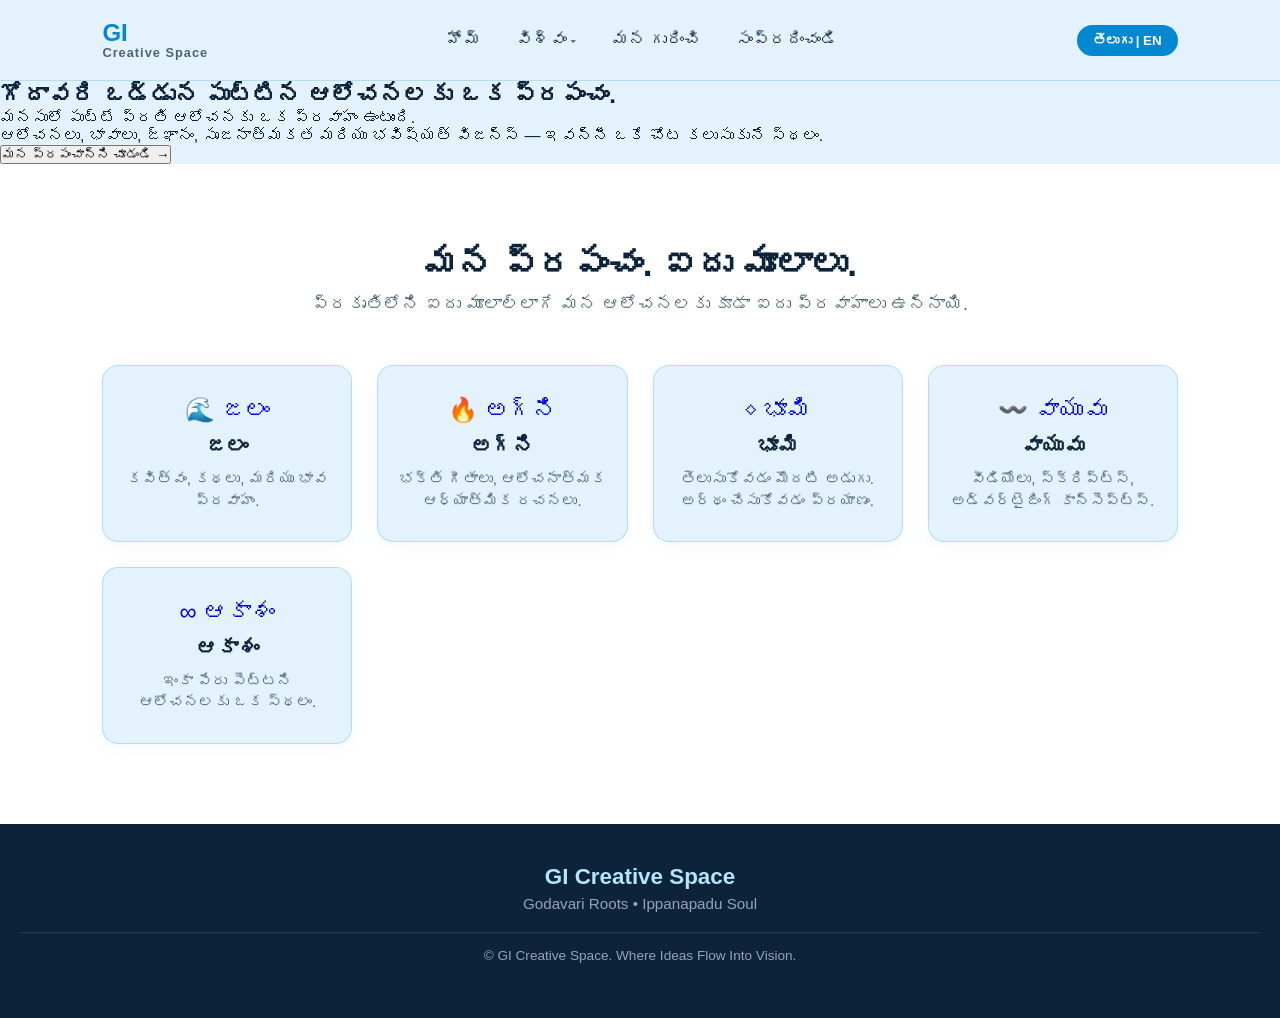
<file: index.html>
<!DOCTYPE html>
<html lang="te">
<head>
    <meta charset="UTF-8">
    <meta name="viewport" content="width=device-width, initial-scale=1.0">
    <title>GI Creative Space - Home</title>
    <link rel="stylesheet" href="assets/css/styles.css">
    <link rel="stylesheet" href="assets/css/home.css">
</head>
<body>
    <header>
        <div class="brand-logo">GI <span>Creative Space</span></div>
        <nav>
            <ul id="nav-menu">
                <!-- Dynamically Populated by App.js -->
            </ul>
        </nav>
        <button class="lang-switch" id="langToggleBtn">తెలుగు | EN</button>
    </header>

    <section class="hero-section">
        <div class="hero-content">
            <h1 id="hero-tagline">గోదావరి ఒడ్డున పుట్టిన ఆలోచనలకు ఒక ప్రపంచం.</h1>
            <p class="hero-sub" id="hero-subline">మనసులో పుట్టే ప్రతి ఆలోచనకు ఒక ప్రవాహం ఉంటుంది.</p>
            <p class="hero-desc" id="hero-desc">ఆలోచనలు, భావాలు, జ్ఞానం, సృజనాత్మకత మరియు భవిష్యత్ విజన్స్ — ఇవన్నీ ఒకే చోట కలుసుకునే స్థలం.</p>
            <button class="cta-btn" id="hero-cta">మన ప్రపంచాన్ని చూడండి →</button>
        </div>
    </section>

    <section class="worlds-section">
        <div class="section-title">
            <h2 id="worlds-heading">మన ప్రపంచం. ఐదు మూలాలు.</h2>
            <p id="worlds-sub">ప్రకృతిలోని ఐదు మూలాల్లాగే మన ఆలోచనలకు కూడా ఐదు ప్రవాహాలు ఉన్నాయి.</p>
        </div>
        <div class="worlds-grid" id="worldsGrid"></div>
    </section>

    <footer>
        <div class="footer-content">
            <h3>GI Creative Space</h3>
            <p>Godavari Roots • Ippanapadu Soul</p>
            <p class="copyright">© GI Creative Space. Where Ideas Flow Into Vision.</p>
        </div>
    </footer>

    <script src="assets/js/site-data.js"></script>
    <script>
        document.addEventListener("DOMContentLoaded", () => {
            let currentLang = "telugu";
            const langToggleBtn = document.getElementById("langToggleBtn");
            const navMenu = document.getElementById("nav-menu");
            const heroTagline = document.getElementById("hero-tagline");
            const heroSubline = document.getElementById("hero-subline");
            const heroDesc = document.getElementById("hero-desc");
            const heroCta = document.getElementById("hero-cta");
            const worldsGrid = document.getElementById("worldsGrid");

            function render() {
                const nav = siteData.nav;
                const viswamNames = nav.viswamDropdown[currentLang];
                const links = ["writings.html", "devotional.html", "education.html", "media.html", "space.html"];

                navMenu.innerHTML = `
                    <li><a href="index.html">${nav.menu[currentLang][0]}</a></li>
                    <li class="dropdown">
                        <a href="javascript:void(0);">${nav.menu[currentLang][1]}</a>
                        <div class="dropdown-box">
                            ${viswamNames.map((name, i) => `<a href="pages/${links[i]}">${name}</a>`).join("")}
                        </div>
                    </li>
                    <li><a href="#about">${nav.menu[currentLang][2]}</a></li>
                    <li><a href="#contact">${nav.menu[currentLang][3]}</a></li>
                `;

                heroTagline.textContent = siteData.hero.tagline[currentLang];
                heroSubline.textContent = siteData.hero.subLine[currentLang];
                heroDesc.textContent = siteData.hero.description[currentLang];
                heroCta.textContent = siteData.hero.ctaButton[currentLang];

                worldsGrid.innerHTML = siteData.worlds.map(w => `
                    <a href="${w.link}" class="world-card">
                        <span class="world-element">${currentLang === "telugu" ? w.elementTelugu : w.elementEnglish}</span>
                        <h3>${currentLang === "telugu" ? w.nameTelugu : w.nameEnglish}</h3>
                        <p>${currentLang === "telugu" ? w.descTelugu : w.descEnglish}</p>
                    </a>
                `).join("");

                langToggleBtn.textContent = currentLang === "telugu" ? "తెలుగు | EN" : "English | TE";
            }

            langToggleBtn.addEventListener("click", () => {
                currentLang = currentLang === "telugu" ? "english" : "telugu";
                render();
            });

            render();
        });
    </script>
</body>
</html>
</file>
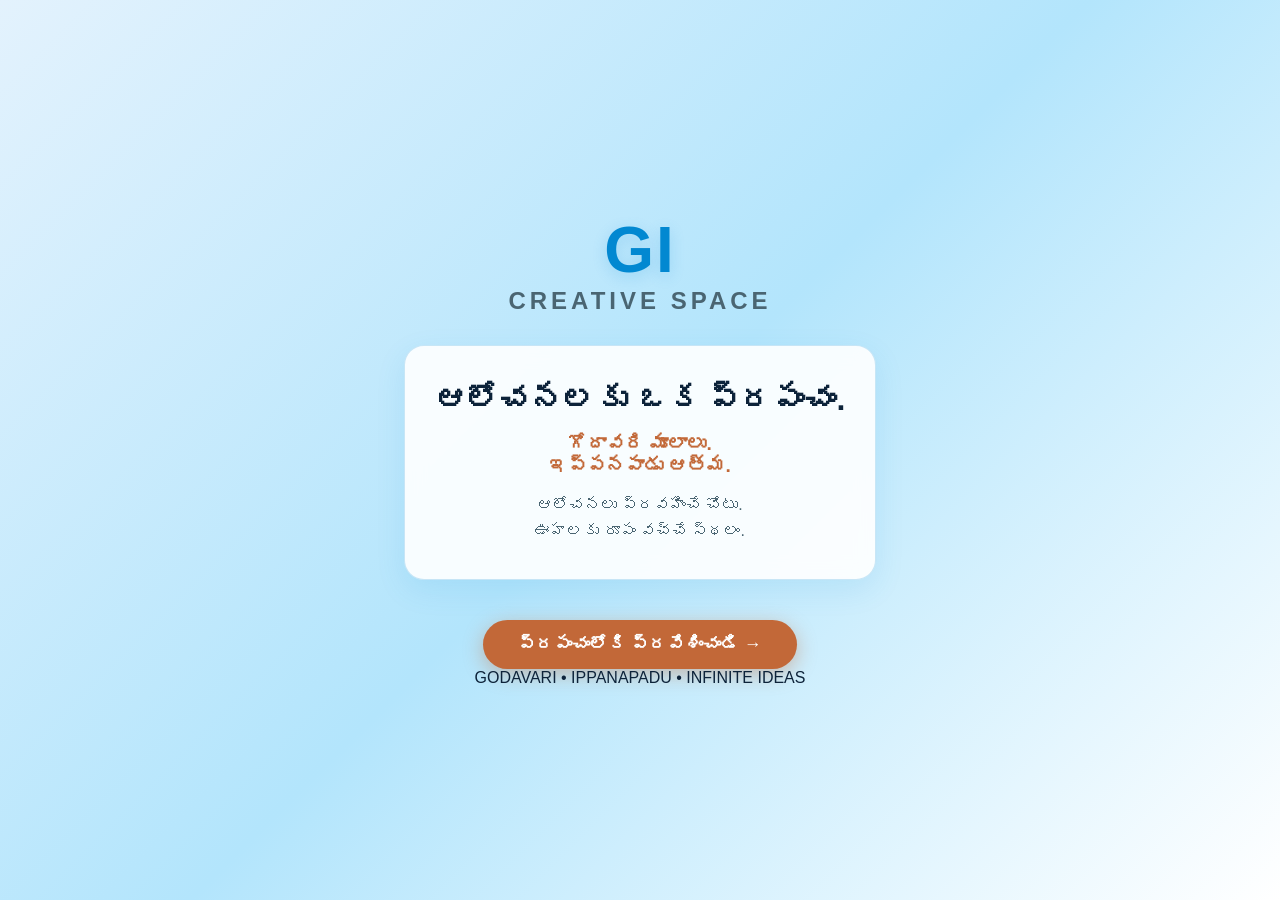
<file: entrance.html>
<!DOCTYPE html>
<html lang="te">
<head>
    <meta charset="UTF-8">
    <meta name="viewport" content="width=device-width, initial-scale=1.0">
    <title>GI Creative Space - ప్రవేశ ద్వారం</title>
    <link rel="stylesheet" href="assets/css/styles.css">
    <link rel="stylesheet" href="assets/css/entrance.css">
</head>
<body class="entrance-body">
    <div class="entrance-container">
        <div class="entrance-brand">
            <h1>GI</h1>
            <h2>Creative Space</h2>
        </div>
        <div class="entrance-content">
            <h3 class="main-thought">ఆలోచనలకు ఒక ప్రపంచం.</h3>
            <p class="sub-thought">గోదావరి మూలాలు.<br>ఇప్పనపాడు ఆత్మ.</p>
            <p class="description">ఆలోచనలు ప్రవహించే చోటు.<br>ఊహలకు రూపం వచ్చే స్థలం.</p>
        </div>
        <div class="entrance-action">
            <a href="index.html" class="enter-btn">ప్రపంచంలోకి ప్రవేశించండి →</a>
        </div>
        <div class="entrance-footer-identity">
            GODAVARI • IPPANAPADU • INFINITE IDEAS
        </div>
    </div>
</body>
</html>
</file>
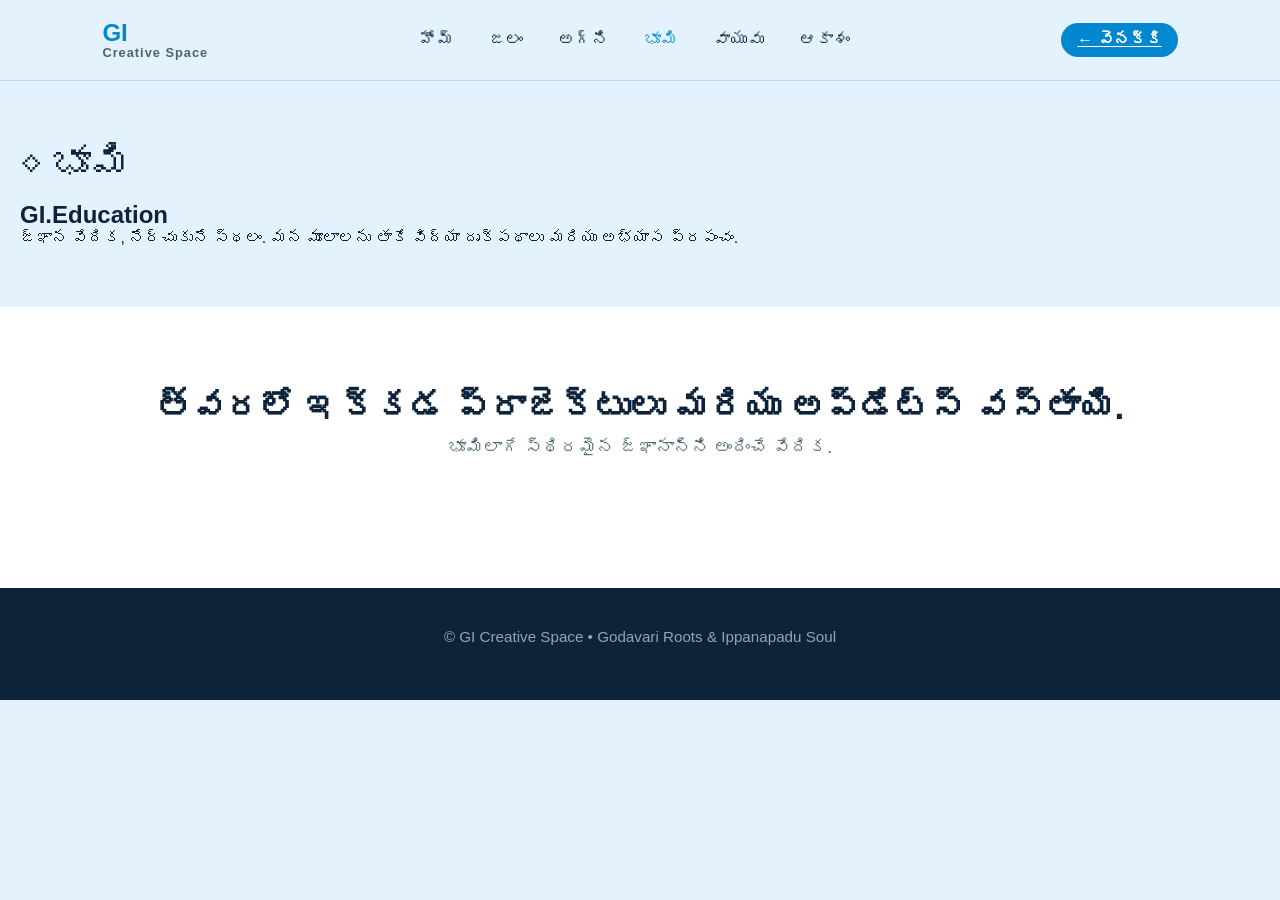
<file: gemini-code-1791981904384.html>
<!DOCTYPE html>
<html lang="te">
<head>
    <meta charset="UTF-8">
    <meta name="viewport" content="width=device-width, initial-scale=1.0">
    <title>GI.Education - భూమి | GI Creative Space</title>
    <link rel="stylesheet" href="../assets/css/styles.css">
    <link rel="stylesheet" href="../assets/css/home.css">
</head>
<body>
    <header>
        <div class="brand-logo">GI <span>Creative Space</span></div>
        <nav>
            <ul>
                <li><a href="../index.html">హోమ్</a></li>
                <li><a href="writings.html">జలం</a></li>
                <li><a href="devotional.html">అగ్ని</a></li>
                <li><a href="education.html" style="color: var(--river-blue);">భూమి</a></li>
                <li><a href="media.html">వాయువు</a></li>
                <li><a href="space.html">ఆకాశం</a></li>
            </ul>
        </nav>
        <a href="../index.html" class="lang-switch">← వెనక్కి</a>
    </header>

    <section class="hero-section" style="padding: 60px 20px;">
        <span style="font-size: 2.5rem;">◇ భూమి</span>
        <h1 style="margin-top: 15px;">GI.Education</h1>
        <p>జ్ఞాన వేదిక, నేర్చుకునే స్థలం. మన మూలాలను తాకే విద్యా దృక్పథాలు మరియు అభ్యాస ప్రపంచం.</p>
    </section>

    <section class="worlds-section" style="text-align: center;">
        <div class="section-title">
            <h2>త్వరలో ఇక్కడ ప్రాజెక్టులు మరియు అప్‌డేట్స్ వస్తాయి.</h2>
            <p>భూమిలాగే స్థిరమైన జ్ఞానాన్ని అందించే వేదిక.</p>
        </div>
    </section>

    <footer>
        <p>© GI Creative Space • Godavari Roots & Ippanapadu Soul</p>
    </footer>
</body>
</html>
</file>
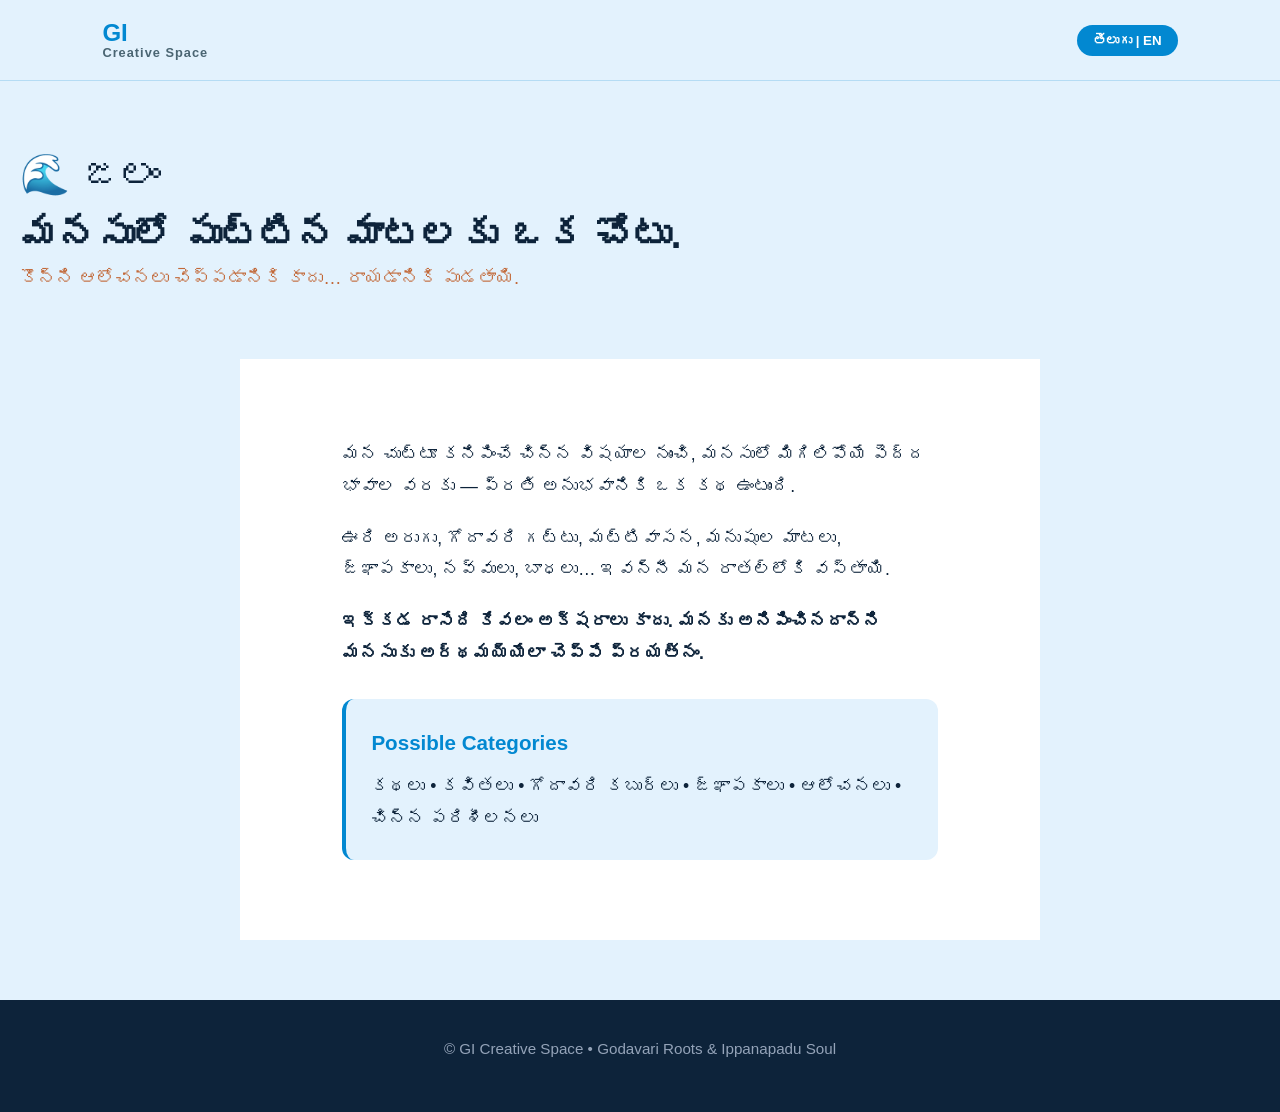
<file: gemini-code-1791982786344.html>
<!DOCTYPE html>
<html lang="te">
<head>
    <meta charset="UTF-8">
    <meta name="viewport" content="width=device-width, initial-scale=1.0">
    <title id="page-title">GI.Writings - జలం | GI Creative Space</title>
    <link rel="stylesheet" href="../assets/css/styles.css">
    <link rel="stylesheet" href="../assets/css/home.css">
</head>
<body>
    <header>
        <div class="brand-logo">GI <span>Creative Space</span></div>
        <nav>
            <ul id="nav-menu">
                <!-- Dynamic Menu -->
            </ul>
        </nav>
        <button class="lang-switch" id="langToggleBtn">తెలుగు | EN</button>
    </header>

    <section class="hero-section" style="padding: 70px 20px;">
        <span id="page-element" style="font-size: 2.5rem;">🌊 జలం</span>
        <h1 id="page-heading" style="margin-top: 15px; font-size: 2.4rem;">మనసులో పుట్టిన మాటలకు ఒక చోటు.</h1>
        <p id="page-sub" style="font-size: 1.15rem; margin-top: 10px; color: var(--bridge-stone);">కొన్ని ఆలోచనలు చెప్పడానికి కాదు… రాయడానికి పుడతాయి.</p>
    </section>

    <section class="worlds-section" style="max-width: 800px; margin: 0 auto; line-height: 1.8; font-size: 1.1rem; color: var(--text-dark);">
        <p id="page-p1" style="margin-bottom: 20px;">మన చుట్టూ కనిపించే చిన్న విషయాల నుంచి, మనసులో మిగిలిపోయే పెద్ద భావాల వరకు — ప్రతి అనుభవానికి ఒక కథ ఉంటుంది.</p>
        <p id="page-p2" style="margin-bottom: 20px;">ఊరి అరుగు, గోదావరి గట్టు, మట్టివాసన, మనుషుల మాటలు, జ్ఞాపకాలు, నవ్వులు, బాధలు… ఇవన్నీ మన రాతల్లోకి వస్తాయి.</p>
        <p id="page-p3" style="margin-bottom: 30px;"><strong>ఇక్కడ రాసేది కేవలం అక్షరాలు కాదు. మనకు అనిపించినదాన్ని మనసుకు అర్థమయ్యేలా చెప్పే ప్రయత్నం.</strong></p>
        
        <div style="background: var(--bg-sky); padding: 25px; border-radius: 12px; border-left: 4px solid var(--river-blue); margin-top: 30px;">
            <h3 id="box-title" style="margin-bottom: 10px; color: var(--river-blue);">Possible Categories</h3>
            <p id="box-text">కథలు • కవితలు • గోదావరి కబుర్లు • జ్ఞాపకాలు • ఆలోచనలు • చిన్న పరిశీలనలు</p>
        </div>
    </section>

    <footer style="margin-top: 60px;">
        <p>© GI Creative Space • Godavari Roots & Ippanapadu Soul</p>
    </footer>

    <!-- Scripts -->
    <script src="../assets/js/site-data.js"></script>
    <script>
        document.addEventListener("DOMContentLoaded", () => {
            let currentLang = "telugu";
            const langToggleBtn = document.getElementById("langToggleBtn");

            const pageTitle = document.getElementById("page-title");
            const navMenu = document.getElementById("nav-menu");
            const pageElement = document.getElementById("page-element");
            const pageHeading = document.getElementById("page-heading");
            const pageSub = document.getElementById("page-sub");
            const pageP1 = document.getElementById("page-p1");
            const pageP2 = document.getElementById("page-p2");
            const pageP3 = document.getElementById("page-p3");
            const boxTitle = document.getElementById("box-title");
            const boxText = document.getElementById("box-text");

            function updateContent() {
                const c = siteData.pagesContent.writings;
                const menuItems = siteData.nav.menu[currentLang];
                
                // Nav Menu (Home, Water, Fire, Earth, Air, Space mapping relative paths)
                const links = ["../index.html", "writings.html", "devotional.html", "education.html", "media.html", "space.html"];
                navMenu.innerHTML = menuItems.map((item, index) => `<li><a href="${links[index]}" ${index === 1 ? 'style="color: var(--river-blue); font-weight:600;"' : ''}>${item}</a></li>`).join("");

                pageTitle.textContent = c.title[currentLang] + " | GI Creative Space";
                pageElement.textContent = c.element[currentLang];
                pageHeading.textContent = c.heading[currentLang];
                pageSub.textContent = c.sub[currentLang];
                pageP1.textContent = c.p1[currentLang];
                pageP2.textContent = c.p2[currentLang];
                pageP3.innerHTML = `<strong>${currentLang === "telugu" ? "ఇక్కడ రాసేది కేవలం అక్షరాలు కాదు. మనకు అనిపించినదాన్ని మనసుకు అర్థమయ్యేలా చెప్పే ప్రయత్నం." : "What is written here is not just letters. It is an effort to convey what we feel in a way the heart understands."}</strong>`;
                boxTitle.textContent = c.boxTitle[currentLang];
                boxText.textContent = c.boxText[currentLang];

                langToggleBtn.textContent = currentLang === "telugu" ? "తెలుగు | EN" : "English | TE";
            }

            langToggleBtn.addEventListener("click", () => {
                currentLang = currentLang === "telugu" ? "english" : "telugu";
                updateContent();
            });

            updateContent();
        });
    </script>
</body>
</html>
</file>
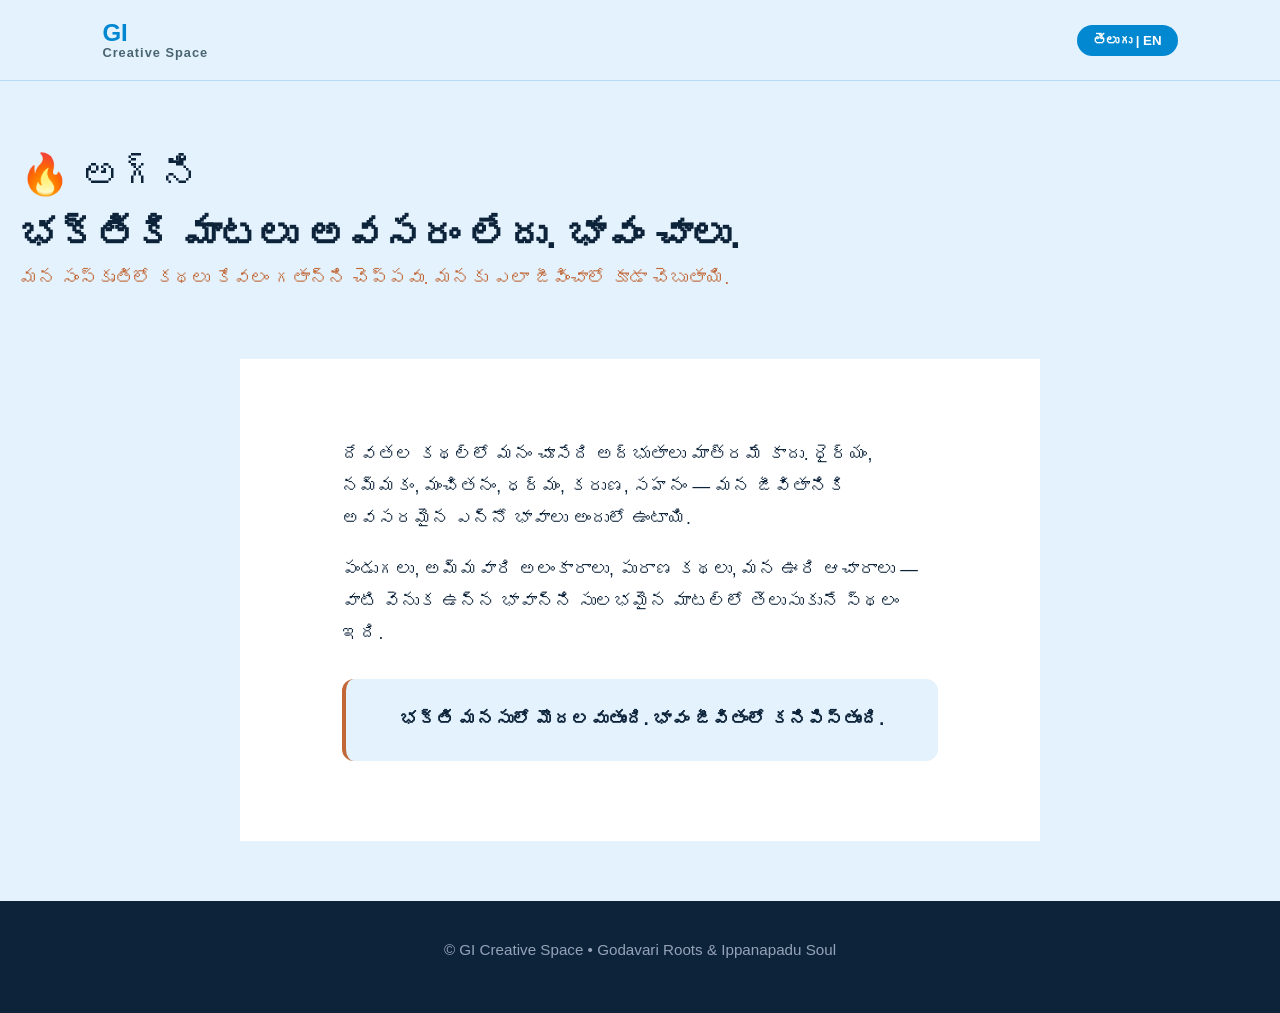
<file: gemini-code-1791982862832.html>
<!DOCTYPE html>
<html lang="te">
<head>
    <meta charset="UTF-8">
    <meta name="viewport" content="width=device-width, initial-scale=1.0">
    <title id="page-title">GI.Devotional - అగ్ని | GI Creative Space</title>
    <link rel="stylesheet" href="../assets/css/styles.css">
    <link rel="stylesheet" href="../assets/css/home.css">
</head>
<body>
    <header>
        <div class="brand-logo">GI <span>Creative Space</span></div>
        <nav>
            <ul id="nav-menu">
                <!-- Dynamic Menu -->
            </ul>
        </nav>
        <button class="lang-switch" id="langToggleBtn">తెలుగు | EN</button>
    </header>

    <section class="hero-section" style="padding: 70px 20px;">
        <span id="page-element" style="font-size: 2.5rem;">🔥 అగ్ని</span>
        <h1 id="page-heading" style="margin-top: 15px; font-size: 2.4rem;">భక్తికి మాటలు అవసరం లేదు. భావం చాలు.</h1>
        <p id="page-sub" style="font-size: 1.15rem; margin-top: 10px; color: var(--bridge-stone);">మన సంస్కృతిలో కథలు కేవలం గతాన్ని చెప్పవు. మనకు ఎలా జీవించాలో కూడా చెబుతాయి.</p>
    </section>

    <section class="worlds-section" style="max-width: 800px; margin: 0 auto; line-height: 1.8; font-size: 1.1rem; color: var(--text-dark);">
        <p id="page-p1" style="margin-bottom: 20px;">దేవతల కథల్లో మనం చూసేది అద్భుతాలు మాత్రమే కాదు. ధైర్యం, నమ్మకం, మంచితనం, ధర్మం, కరుణ, సహనం — మన జీవితానికి అవసరమైన ఎన్నో భావాలు అందులో ఉంటాయి.</p>
        <p id="page-p2" style="margin-bottom: 30px;">పండుగలు, అమ్మవారి అలంకారాలు, పురాణ కథలు, మన ఊరి ఆచారాలు — వాటి వెనుక ఉన్న భావాన్ని సులభమైన మాటల్లో తెలుసుకునే స్థలం ఇది.</p>
        
        <div style="background: var(--bg-sky); padding: 25px; border-radius: 12px; border-left: 4px solid var(--bridge-stone); text-align: center;">
            <p id="box-text" style="font-weight: 600; color: var(--text-dark);">భక్తి మనసులో మొదలవుతుంది. భావం జీవితంలో కనిపిస్తుంది.</p>
        </div>
    </section>

    <footer style="margin-top: 60px;">
        <p>© GI Creative Space • Godavari Roots & Ippanapadu Soul</p>
    </footer>

    <!-- Scripts -->
    <script src="../assets/js/site-data.js"></script>
    <script>
        document.addEventListener("DOMContentLoaded", () => {
            let currentLang = "telugu";
            const langToggleBtn = document.getElementById("langToggleBtn");

            const pageTitle = document.getElementById("page-title");
            const navMenu = document.getElementById("nav-menu");
            const pageElement = document.getElementById("page-element");
            const pageHeading = document.getElementById("page-heading");
            const pageSub = document.getElementById("page-sub");
            const pageP1 = document.getElementById("page-p1");
            const pageP2 = document.getElementById("page-p2");
            const boxText = document.getElementById("box-text");

            function updateContent() {
                const c = siteData.pagesContent.devotional;
                const menuItems = siteData.nav.menu[currentLang];
                
                const links = ["../index.html", "writings.html", "devotional.html", "education.html", "media.html", "space.html"];
                navMenu.innerHTML = menuItems.map((item, index) => `<li><a href="${links[index]}" ${index === 2 ? 'style="color: var(--river-blue); font-weight:600;"' : ''}>${item}</a></li>`).join("");

                pageTitle.textContent = c.title[currentLang] + " | GI Creative Space";
                pageElement.textContent = c.element[currentLang];
                pageHeading.textContent = c.heading[currentLang];
                pageSub.textContent = c.sub[currentLang];
                pageP1.textContent = c.p1[currentLang];
                pageP2.textContent = c.p2[currentLang];
                boxText.textContent = c.boxText[currentLang];

                langToggleBtn.textContent = currentLang === "telugu" ? "తెలుగు | EN" : "English | TE";
            }

            langToggleBtn.addEventListener("click", () => {
                currentLang = currentLang === "telugu" ? "english" : "telugu";
                updateContent();
            });

            updateContent();
        });
    </script>
</body>
</html>
</file>
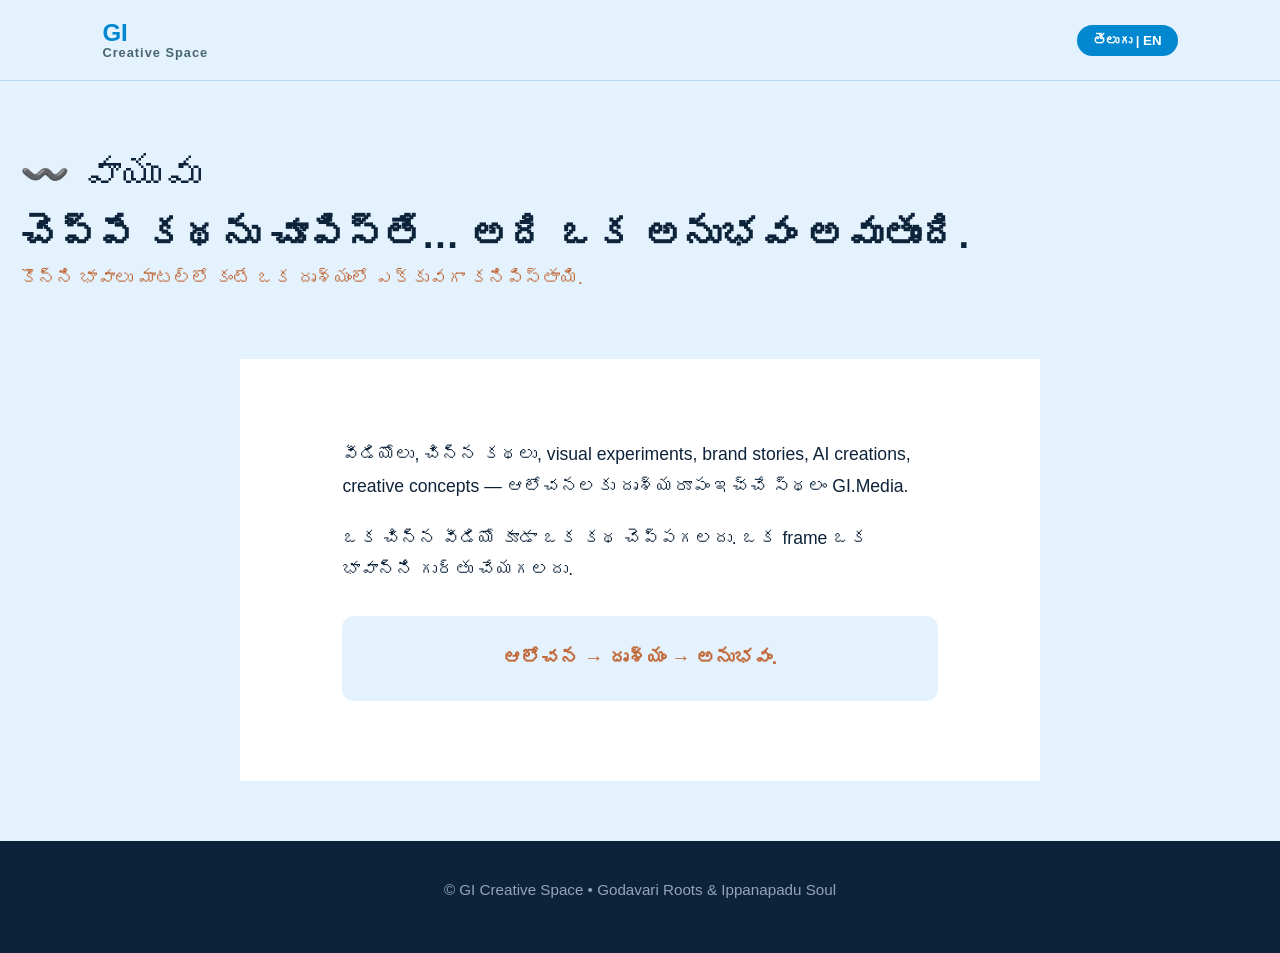
<file: gemini-code-1791983047560.html>
<!DOCTYPE html>
<html lang="te">
<head>
    <meta charset="UTF-8">
    <meta name="viewport" content="width=device-width, initial-scale=1.0">
    <title id="page-title">GI.Media - వాయువు | GI Creative Space</title>
    <link rel="stylesheet" href="../assets/css/styles.css">
    <link rel="stylesheet" href="../assets/css/home.css">
</head>
<body>
    <header>
        <div class="brand-logo">GI <span>Creative Space</span></div>
        <nav>
            <ul id="nav-menu">
                <!-- Dynamic Menu -->
            </ul>
        </nav>
        <button class="lang-switch" id="langToggleBtn">తెలుగు | EN</button>
    </header>

    <section class="hero-section" style="padding: 70px 20px;">
        <span id="page-element" style="font-size: 2.5rem;">〰️ వాయువు</span>
        <h1 id="page-heading" style="margin-top: 15px; font-size: 2.4rem;">చెప్పే కథను చూపిస్తే… అది ఒక అనుభవం అవుతుంది.</h1>
        <p id="page-sub" style="font-size: 1.15rem; margin-top: 10px; color: var(--bridge-stone);">కొన్ని భావాలు మాటల్లో కంటే ఒక దృశ్యంలో ఎక్కువగా కనిపిస్తాయి.</p>
    </section>

    <section class="worlds-section" style="max-width: 800px; margin: 0 auto; line-height: 1.8; font-size: 1.1rem; color: var(--text-dark);">
        <p id="page-p1" style="margin-bottom: 20px;">వీడియోలు, చిన్న కథలు, visual experiments, brand stories, AI creations, creative concepts — ఆలోచనలకు దృశ్యరూపం ఇచ్చే స్థలం GI.Media.</p>
        <p id="page-p2" style="margin-bottom: 30px;">ఒక చిన్న వీడియో కూడా ఒక కథ చెప్పగలదు. ఒక frame ఒక భావాన్ని గుర్తు చేయగలదు.</p>
        
        <div style="background: var(--bg-sky); padding: 25px; border-radius: 12px; text-align: center; font-size: 1.2rem; font-weight: bold; color: var(--bridge-stone);">
            <p id="box-text">ఆలోచన → దృశ్యం → అనుభవం.</p>
        </div>
    </section>

    <footer style="margin-top: 60px;">
        <p>© GI Creative Space • Godavari Roots & Ippanapadu Soul</p>
    </footer>

    <!-- Scripts -->
    <script src="../assets/js/site-data.js"></script>
    <script>
        document.addEventListener("DOMContentLoaded", () => {
            let currentLang = "telugu";
            const langToggleBtn = document.getElementById("langToggleBtn");

            const pageTitle = document.getElementById("page-title");
            const navMenu = document.getElementById("nav-menu");
            const pageElement = document.getElementById("page-element");
            const pageHeading = document.getElementById("page-heading");
            const pageSub = document.getElementById("page-sub");
            const pageP1 = document.getElementById("page-p1");
            const pageP2 = document.getElementById("page-p2");
            const boxText = document.getElementById("box-text");

            function updateContent() {
                const c = siteData.pagesContent.media;
                const menuItems = siteData.nav.menu[currentLang];
                
                const links = ["../index.html", "writings.html", "devotional.html", "education.html", "media.html", "space.html"];
                navMenu.innerHTML = menuItems.map((item, index) => `<li><a href="${links[index]}" ${index === 4 ? 'style="color: var(--river-blue); font-weight:600;"' : ''}>${item}</a></li>`).join("");

                pageTitle.textContent = c.title[currentLang] + " | GI Creative Space";
                pageElement.textContent = c.element[currentLang];
                pageHeading.textContent = c.heading[currentLang];
                pageSub.textContent = c.sub[currentLang];
                pageP1.textContent = c.p1[currentLang];
                pageP2.textContent = c.p2[currentLang];
                boxText.textContent = c.boxText[currentLang];

                langToggleBtn.textContent = currentLang === "telugu" ? "తెలుగు | EN" : "English | TE";
            }

            langToggleBtn.addEventListener("click", () => {
                currentLang = currentLang === "telugu" ? "english" : "telugu";
                updateContent();
            });

            updateContent();
        });
    </script>
</body>
</html>
</file>
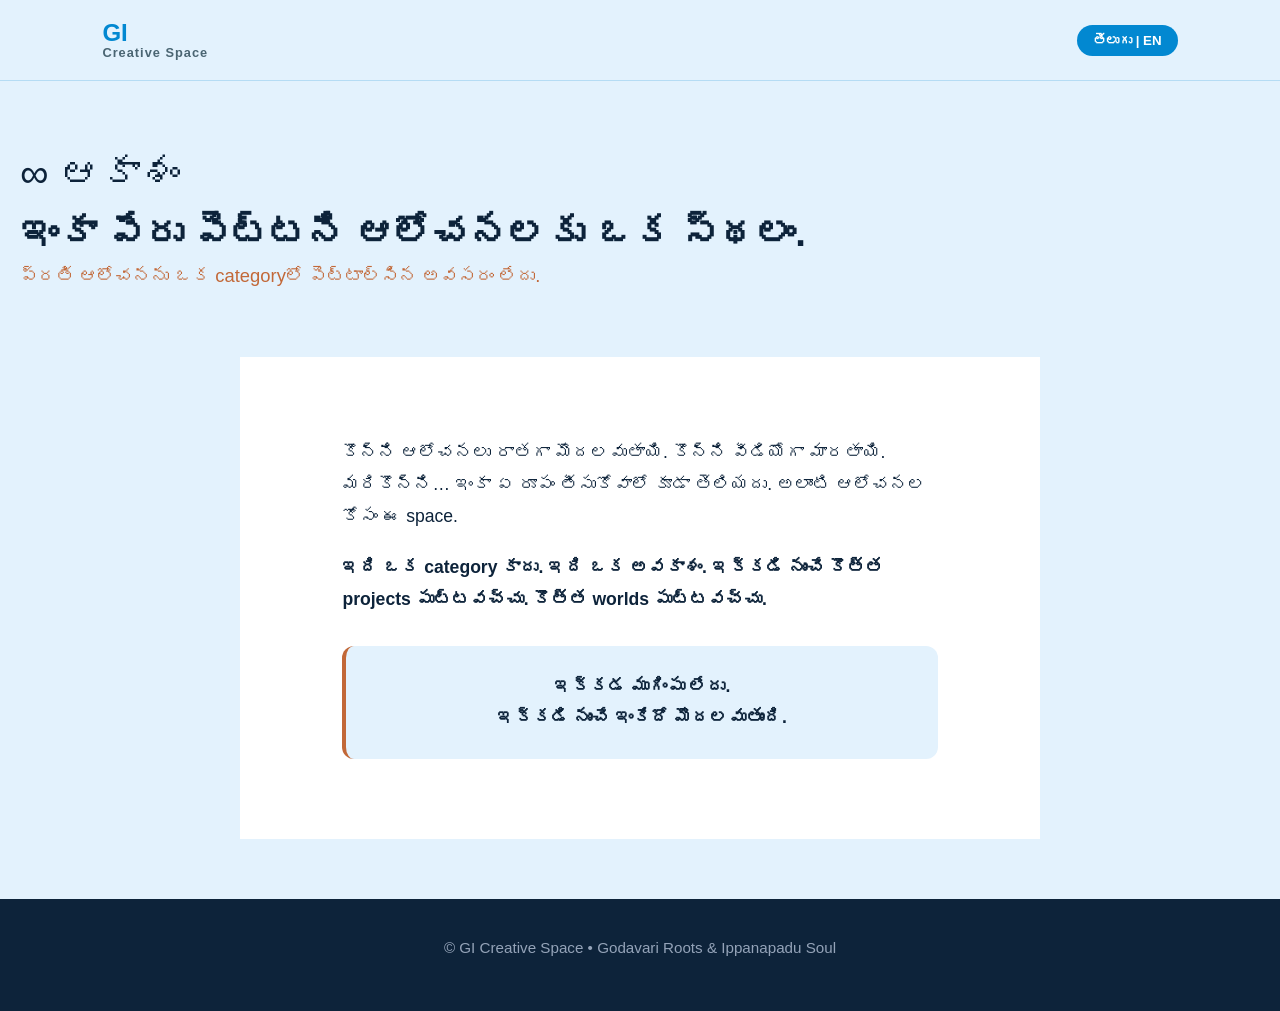
<file: gemini-code-1791983143010.html>
<!DOCTYPE html>
<html lang="te">
<head>
    <meta charset="UTF-8">
    <meta name="viewport" content="width=device-width, initial-scale=1.0">
    <title id="page-title">GI.Space - ఆకాశం | GI Creative Space</title>
    <link rel="stylesheet" href="../assets/css/styles.css">
    <link rel="stylesheet" href="../assets/css/home.css">
</head>
<body>
    <header>
        <div class="brand-logo">GI <span>Creative Space</span></div>
        <nav>
            <ul id="nav-menu">
                <!-- Dynamic Menu -->
            </ul>
        </nav>
        <button class="lang-switch" id="langToggleBtn">తెలుగు | EN</button>
    </header>

    <section class="hero-section" style="padding: 70px 20px;">
        <span id="page-element" style="font-size: 2.5rem;">∞ ఆకాశం</span>
        <h1 id="page-heading" style="margin-top: 15px; font-size: 2.4rem;">ఇంకా పేరు పెట్టని ఆలోచనలకు ఒక స్థలం.</h1>
        <p id="page-sub" style="font-size: 1.15rem; margin-top: 10px; color: var(--bridge-stone);">ప్రతి ఆలోచనను ఒక categoryలో పెట్టాల్సిన అవసరం లేదు.</p>
    </section>

    <section class="worlds-section" style="max-width: 800px; margin: 0 auto; line-height: 1.8; font-size: 1.1rem; color: var(--text-dark);">
        <p id="page-p1" style="margin-bottom: 20px;">కొన్ని ఆలోచనలు రాతగా మొదలవుతాయి. కొన్ని వీడియోగా మారతాయి. మరికొన్ని… ఇంకా ఏ రూపం తీసుకోవాలో కూడా తెలియదు. అలాంటి ఆలోచనల కోసం ఈ space.</p>
        <p id="page-p2" style="margin-bottom: 30px;"><strong>ఇది ఒక category కాదు. ఇది ఒక అవకాశం. ఇక్కడి నుంచే కొత్త projects పుట్టవచ్చు. కొత్త worlds పుట్టవచ్చు.</strong></p>
        
        <div style="background: var(--bg-sky); padding: 25px; border-radius: 12px; text-align: center; border-left: 4px solid var(--bridge-stone);">
            <p id="box-text" style="font-weight: 600; color: var(--text-dark); white-space: pre-line;">ఇక్కడ ముగింపు లేదు.
ఇక్కడి నుంచే ఇంకేదో మొదలవుతుంది.</p>
        </div>
    </section>

    <footer style="margin-top: 60px;">
        <p>© GI Creative Space • Godavari Roots & Ippanapadu Soul</p>
    </footer>

    <!-- Scripts -->
    <script src="../assets/js/site-data.js"></script>
    <script>
        document.addEventListener("DOMContentLoaded", () => {
            let currentLang = "telugu";
            const langToggleBtn = document.getElementById("langToggleBtn");

            const pageTitle = document.getElementById("page-title");
            const navMenu = document.getElementById("nav-menu");
            const pageElement = document.getElementById("page-element");
            const pageHeading = document.getElementById("page-heading");
            const pageSub = document.getElementById("page-sub");
            const pageP1 = document.getElementById("page-p1");
            const pageP2 = document.getElementById("page-p2");
            const boxText = document.getElementById("box-text");

            function updateContent() {
                const c = siteData.pagesContent.space;
                const menuItems = siteData.nav.menu[currentLang];
                
                const links = ["../index.html", "writings.html", "devotional.html", "education.html", "media.html", "space.html"];
                navMenu.innerHTML = menuItems.map((item, index) => `<li><a href="${links[index]}" ${index === 5 ? 'style="color: var(--river-blue); font-weight:600;"' : ''}>${item}</a></li>`).join("");

                pageTitle.textContent = c.title[currentLang] + " | GI Creative Space";
                pageElement.textContent = c.element[currentLang];
                pageHeading.textContent = c.heading[currentLang];
                pageSub.textContent = c.sub[currentLang];
                pageP1.textContent = c.p1[currentLang];
                pageP2.innerHTML = `<strong>${currentLang === "telugu" ? "ఇది ఒక category కాదు. ఇది ఒక అవకాశం. ఇక్కడి నుంచే కొత్త projects పుట్టవచ్చు. కొత్త worlds పుట్టవచ్చు." : "This is not a category. This is an opportunity. From here new projects may be born. New worlds may emerge."}</strong>`;
                boxText.textContent = c.boxText[currentLang];

                langToggleBtn.textContent = currentLang === "telugu" ? "తెలుగు | EN" : "English | TE";
            }

            langToggleBtn.addEventListener("click", () => {
                currentLang = currentLang === "telugu" ? "english" : "telugu";
                updateContent();
            });

            updateContent();
        });
    </script>
</body>
</html>
</file>
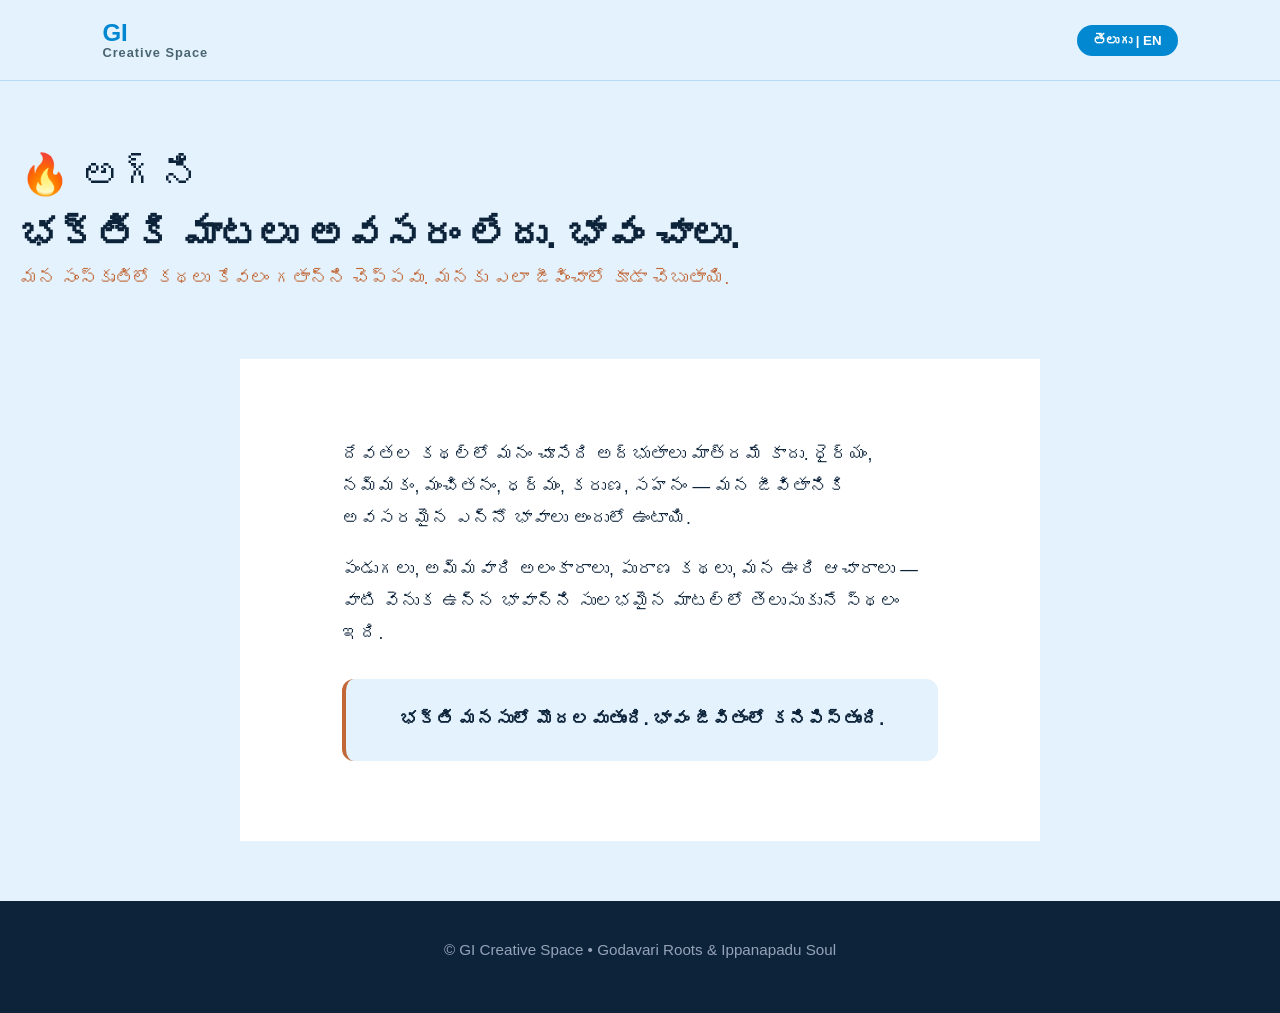
<file: pages/devotional.html>
<!DOCTYPE html>
<html lang="te">
<head>
    <meta charset="UTF-8">
    <meta name="viewport" content="width=device-width, initial-scale=1.0">
    <title id="page-title">GI.Devotional - అగ్ని | GI Creative Space</title>
    <link rel="stylesheet" href="../assets/css/styles.css">
    <link rel="stylesheet" href="../assets/css/home.css">
</head>
<body>
    <header>
        <div class="brand-logo">GI <span>Creative Space</span></div>
        <nav>
            <ul id="nav-menu">
                <!-- Dynamic Menu -->
            </ul>
        </nav>
        <button class="lang-switch" id="langToggleBtn">తెలుగు | EN</button>
    </header>

    <section class="hero-section" style="padding: 70px 20px;">
        <span id="page-element" style="font-size: 2.5rem;">🔥 అగ్ని</span>
        <h1 id="page-heading" style="margin-top: 15px; font-size: 2.4rem;">భక్తికి మాటలు అవసరం లేదు. భావం చాలు.</h1>
        <p id="page-sub" style="font-size: 1.15rem; margin-top: 10px; color: var(--bridge-stone);">మన సంస్కృతిలో కథలు కేవలం గతాన్ని చెప్పవు. మనకు ఎలా జీవించాలో కూడా చెబుతాయి.</p>
    </section>

    <section class="worlds-section" style="max-width: 800px; margin: 0 auto; line-height: 1.8; font-size: 1.1rem; color: var(--text-dark);">
        <p id="page-p1" style="margin-bottom: 20px;">దేవతల కథల్లో మనం చూసేది అద్భుతాలు మాత్రమే కాదు. ధైర్యం, నమ్మకం, మంచితనం, ధర్మం, కరుణ, సహనం — మన జీవితానికి అవసరమైన ఎన్నో భావాలు అందులో ఉంటాయి.</p>
        <p id="page-p2" style="margin-bottom: 30px;">పండుగలు, అమ్మవారి అలంకారాలు, పురాణ కథలు, మన ఊరి ఆచారాలు — వాటి వెనుక ఉన్న భావాన్ని సులభమైన మాటల్లో తెలుసుకునే స్థలం ఇది.</p>
        
        <div style="background: var(--bg-sky); padding: 25px; border-radius: 12px; border-left: 4px solid var(--bridge-stone); text-align: center;">
            <p id="box-text" style="font-weight: 600; color: var(--text-dark);">భక్తి మనసులో మొదలవుతుంది. భావం జీవితంలో కనిపిస్తుంది.</p>
        </div>
    </section>

    <footer style="margin-top: 60px;">
        <p>© GI Creative Space • Godavari Roots & Ippanapadu Soul</p>
    </footer>

    <!-- Scripts -->
    <script src="../assets/js/site-data.js"></script>
    <script>
        document.addEventListener("DOMContentLoaded", () => {
            let currentLang = "telugu";
            const langToggleBtn = document.getElementById("langToggleBtn");

            const pageTitle = document.getElementById("page-title");
            const navMenu = document.getElementById("nav-menu");
            const pageElement = document.getElementById("page-element");
            const pageHeading = document.getElementById("page-heading");
            const pageSub = document.getElementById("page-sub");
            const pageP1 = document.getElementById("page-p1");
            const pageP2 = document.getElementById("page-p2");
            const boxText = document.getElementById("box-text");

            function updateContent() {
                const c = siteData.pagesContent.devotional;
                const menuItems = siteData.nav.menu[currentLang];
                
                const links = ["../index.html", "writings.html", "devotional.html", "education.html", "media.html", "space.html"];
                navMenu.innerHTML = menuItems.map((item, index) => `<li><a href="${links[index]}" ${index === 2 ? 'style="color: var(--river-blue); font-weight:600;"' : ''}>${item}</a></li>`).join("");

                pageTitle.textContent = c.title[currentLang] + " | GI Creative Space";
                pageElement.textContent = c.element[currentLang];
                pageHeading.textContent = c.heading[currentLang];
                pageSub.textContent = c.sub[currentLang];
                pageP1.textContent = c.p1[currentLang];
                pageP2.textContent = c.p2[currentLang];
                boxText.textContent = c.boxText[currentLang];

                langToggleBtn.textContent = currentLang === "telugu" ? "తెలుగు | EN" : "English | TE";
            }

            langToggleBtn.addEventListener("click", () => {
                currentLang = currentLang === "telugu" ? "english" : "telugu";
                updateContent();
            });

            updateContent();
        });
    </script>
</body>
</html>
</file>
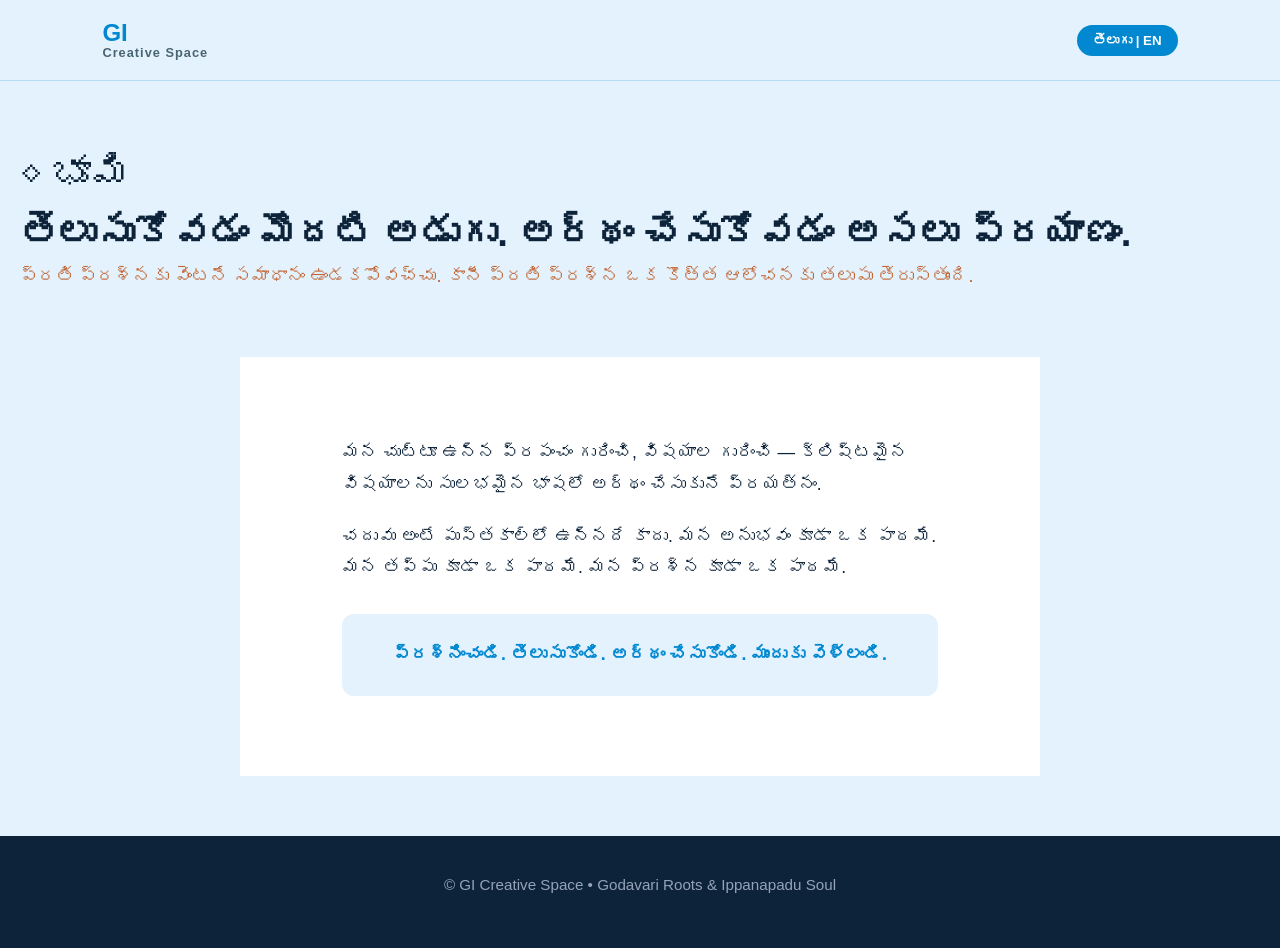
<file: pages/education.html>
<!DOCTYPE html>
<html lang="te">
<head>
    <meta charset="UTF-8">
    <meta name="viewport" content="width=device-width, initial-scale=1.0">
    <title id="page-title">GI.Education - భూమి | GI Creative Space</title>
    <link rel="stylesheet" href="../assets/css/styles.css">
    <link rel="stylesheet" href="../assets/css/home.css">
</head>
<body>
    <header>
        <div class="brand-logo">GI <span>Creative Space</span></div>
        <nav>
            <ul id="nav-menu">
                <!-- Dynamic Menu -->
            </ul>
        </nav>
        <button class="lang-switch" id="langToggleBtn">తెలుగు | EN</button>
    </header>

    <section class="hero-section" style="padding: 70px 20px;">
        <span id="page-element" style="font-size: 2.5rem;">◇ భూమి</span>
        <h1 id="page-heading" style="margin-top: 15px; font-size: 2.4rem;">తెలుసుకోవడం మొదటి అడుగు. అర్థం చేసుకోవడం అసలు ప్రయాణం.</h1>
        <p id="page-sub" style="font-size: 1.15rem; margin-top: 10px; color: var(--bridge-stone);">ప్రతి ప్రశ్నకు వెంటనే సమాధానం ఉండకపోవచ్చు. కానీ ప్రతి ప్రశ్న ఒక కొత్త ఆలోచనకు తలుపు తెరుస్తుంది.</p>
    </section>

    <section class="worlds-section" style="max-width: 800px; margin: 0 auto; line-height: 1.8; font-size: 1.1rem; color: var(--text-dark);">
        <p id="page-p1" style="margin-bottom: 20px;">మన చుట్టూ ఉన్న ప్రపంచం గురించి, విషయాల గురించి — క్లిష్టమైన విషయాలను సులభమైన భాషలో అర్థం చేసుకునే ప్రయత్నం.</p>
        <p id="page-p2" style="margin-bottom: 30px;">చదువు అంటే పుస్తకాల్లో ఉన్నదే కాదు. మన అనుభవం కూడా ఒక పాఠమే. మన తప్పు కూడా ఒక పాఠమే. మన ప్రశ్న కూడా ఒక పాఠమే.</p>
        
        <div style="background: var(--bg-sky); padding: 25px; border-radius: 12px; text-align: center; font-weight: 600; color: var(--river-blue);">
            <p id="box-text">ప్రశ్నించండి. తెలుసుకోండి. అర్థం చేసుకోండి. ముందుకు వెళ్లండి.</p>
        </div>
    </section>

    <footer style="margin-top: 60px;">
        <p>© GI Creative Space • Godavari Roots & Ippanapadu Soul</p>
    </footer>

    <!-- Scripts -->
    <script src="../assets/js/site-data.js"></script>
    <script>
        document.addEventListener("DOMContentLoaded", () => {
            let currentLang = "telugu";
            const langToggleBtn = document.getElementById("langToggleBtn");

            const pageTitle = document.getElementById("page-title");
            const navMenu = document.getElementById("nav-menu");
            const pageElement = document.getElementById("page-element");
            const pageHeading = document.getElementById("page-heading");
            const pageSub = document.getElementById("page-sub");
            const pageP1 = document.getElementById("page-p1");
            const pageP2 = document.getElementById("page-p2");
            const boxText = document.getElementById("box-text");

            function updateContent() {
                const c = siteData.pagesContent.education;
                const menuItems = siteData.nav.menu[currentLang];
                
                const links = ["../index.html", "writings.html", "devotional.html", "education.html", "media.html", "space.html"];
                navMenu.innerHTML = menuItems.map((item, index) => `<li><a href="${links[index]}" ${index === 3 ? 'style="color: var(--river-blue); font-weight:600;"' : ''}>${item}</a></li>`).join("");

                pageTitle.textContent = c.title[currentLang] + " | GI Creative Space";
                pageElement.textContent = c.element[currentLang];
                pageHeading.textContent = c.heading[currentLang];
                pageSub.textContent = c.sub[currentLang];
                pageP1.textContent = c.p1[currentLang];
                pageP2.textContent = c.p2[currentLang];
                boxText.textContent = c.boxText[currentLang];

                langToggleBtn.textContent = currentLang === "telugu" ? "తెలుగు | EN" : "English | TE";
            }

            langToggleBtn.addEventListener("click", () => {
                currentLang = currentLang === "telugu" ? "english" : "telugu";
                updateContent();
            });

            updateContent();
        });
    </script>
</body>
</html>
</file>
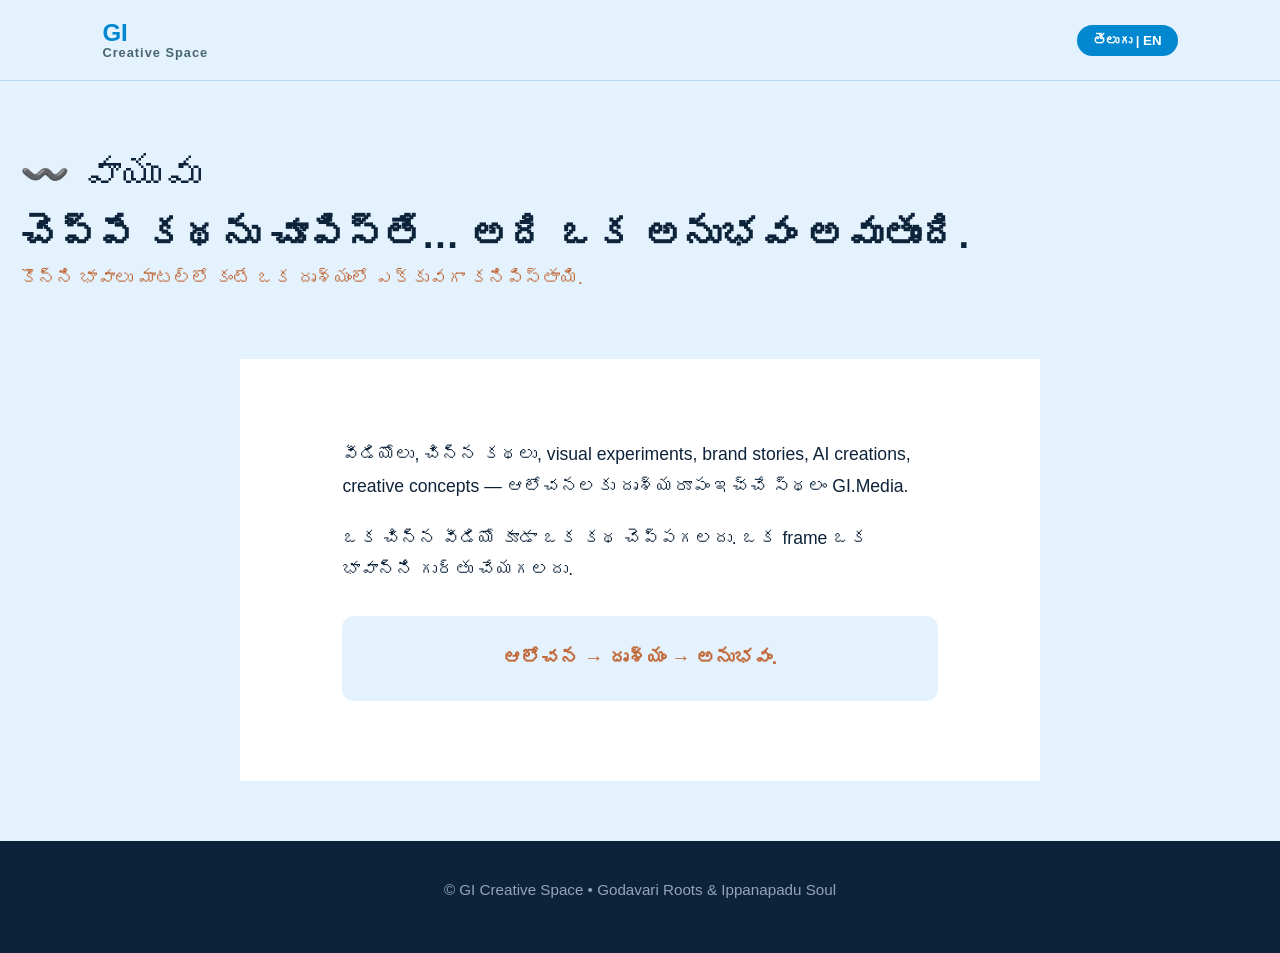
<file: pages/media.html>
<!DOCTYPE html>
<html lang="te">
<head>
    <meta charset="UTF-8">
    <meta name="viewport" content="width=device-width, initial-scale=1.0">
    <title id="page-title">GI.Media - వాయువు | GI Creative Space</title>
    <link rel="stylesheet" href="../assets/css/styles.css">
    <link rel="stylesheet" href="../assets/css/home.css">
</head>
<body>
    <header>
        <div class="brand-logo">GI <span>Creative Space</span></div>
        <nav>
            <ul id="nav-menu">
                <!-- Dynamic Menu -->
            </ul>
        </nav>
        <button class="lang-switch" id="langToggleBtn">తెలుగు | EN</button>
    </header>

    <section class="hero-section" style="padding: 70px 20px;">
        <span id="page-element" style="font-size: 2.5rem;">〰️ వాయువు</span>
        <h1 id="page-heading" style="margin-top: 15px; font-size: 2.4rem;">చెప్పే కథను చూపిస్తే… అది ఒక అనుభవం అవుతుంది.</h1>
        <p id="page-sub" style="font-size: 1.15rem; margin-top: 10px; color: var(--bridge-stone);">కొన్ని భావాలు మాటల్లో కంటే ఒక దృశ్యంలో ఎక్కువగా కనిపిస్తాయి.</p>
    </section>

    <section class="worlds-section" style="max-width: 800px; margin: 0 auto; line-height: 1.8; font-size: 1.1rem; color: var(--text-dark);">
        <p id="page-p1" style="margin-bottom: 20px;">వీడియోలు, చిన్న కథలు, visual experiments, brand stories, AI creations, creative concepts — ఆలోచనలకు దృశ్యరూపం ఇచ్చే స్థలం GI.Media.</p>
        <p id="page-p2" style="margin-bottom: 30px;">ఒక చిన్న వీడియో కూడా ఒక కథ చెప్పగలదు. ఒక frame ఒక భావాన్ని గుర్తు చేయగలదు.</p>
        
        <div style="background: var(--bg-sky); padding: 25px; border-radius: 12px; text-align: center; font-size: 1.2rem; font-weight: bold; color: var(--bridge-stone);">
            <p id="box-text">ఆలోచన → దృశ్యం → అనుభవం.</p>
        </div>
    </section>

    <footer style="margin-top: 60px;">
        <p>© GI Creative Space • Godavari Roots & Ippanapadu Soul</p>
    </footer>

    <!-- Scripts -->
    <script src="../assets/js/site-data.js"></script>
    <script>
        document.addEventListener("DOMContentLoaded", () => {
            let currentLang = "telugu";
            const langToggleBtn = document.getElementById("langToggleBtn");

            const pageTitle = document.getElementById("page-title");
            const navMenu = document.getElementById("nav-menu");
            const pageElement = document.getElementById("page-element");
            const pageHeading = document.getElementById("page-heading");
            const pageSub = document.getElementById("page-sub");
            const pageP1 = document.getElementById("page-p1");
            const pageP2 = document.getElementById("page-p2");
            const boxText = document.getElementById("box-text");

            function updateContent() {
                const c = siteData.pagesContent.media;
                const menuItems = siteData.nav.menu[currentLang];
                
                const links = ["../index.html", "writings.html", "devotional.html", "education.html", "media.html", "space.html"];
                navMenu.innerHTML = menuItems.map((item, index) => `<li><a href="${links[index]}" ${index === 4 ? 'style="color: var(--river-blue); font-weight:600;"' : ''}>${item}</a></li>`).join("");

                pageTitle.textContent = c.title[currentLang] + " | GI Creative Space";
                pageElement.textContent = c.element[currentLang];
                pageHeading.textContent = c.heading[currentLang];
                pageSub.textContent = c.sub[currentLang];
                pageP1.textContent = c.p1[currentLang];
                pageP2.textContent = c.p2[currentLang];
                boxText.textContent = c.boxText[currentLang];

                langToggleBtn.textContent = currentLang === "telugu" ? "తెలుగు | EN" : "English | TE";
            }

            langToggleBtn.addEventListener("click", () => {
                currentLang = currentLang === "telugu" ? "english" : "telugu";
                updateContent();
            });

            updateContent();
        });
    </script>
</body>
</html>
</file>
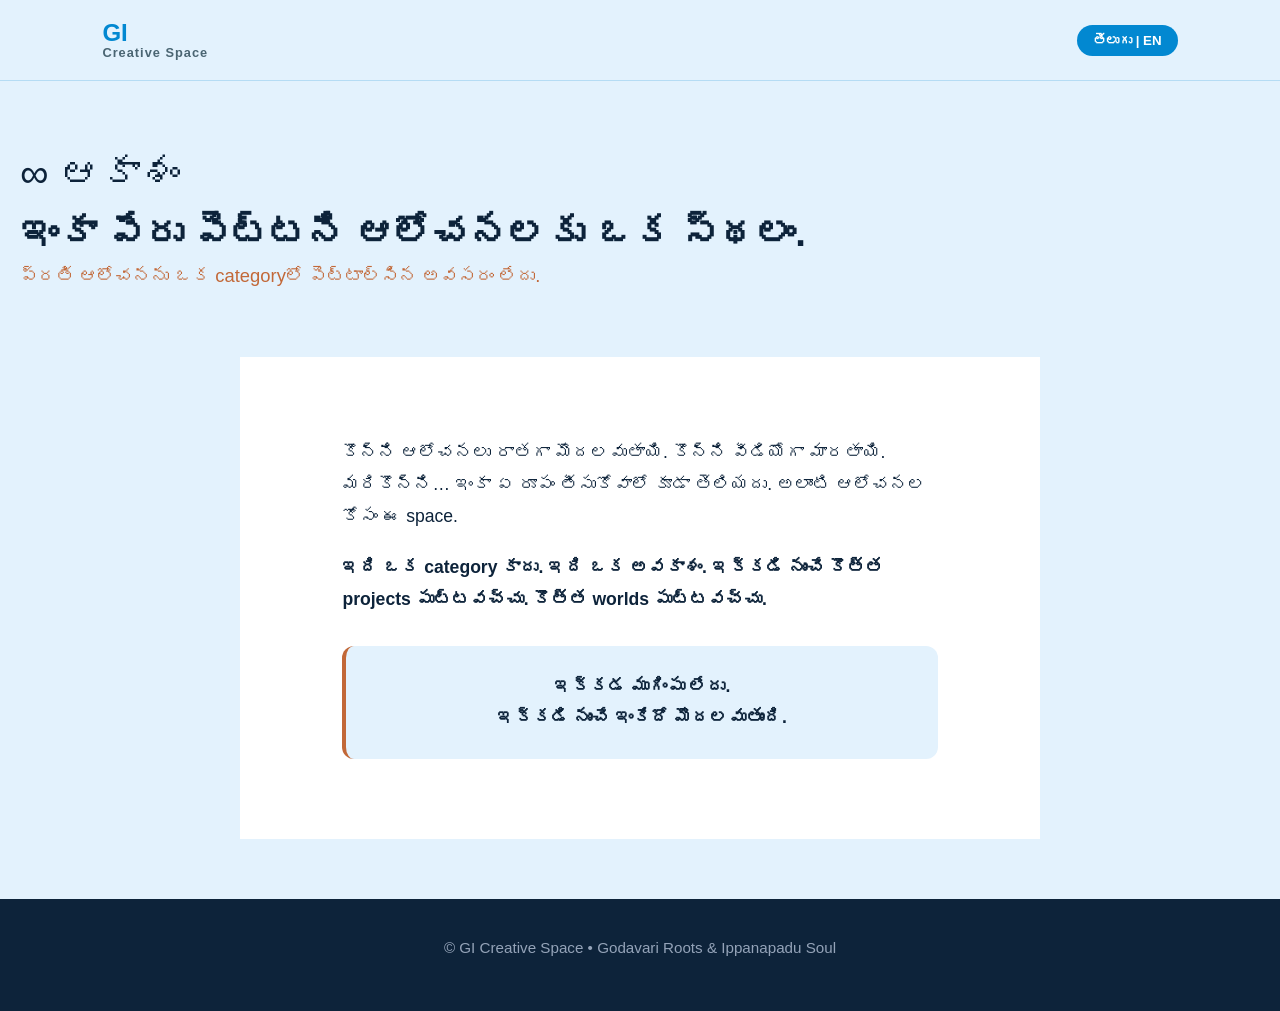
<file: pages/space.html>
<!DOCTYPE html>
<html lang="te">
<head>
    <meta charset="UTF-8">
    <meta name="viewport" content="width=device-width, initial-scale=1.0">
    <title id="page-title">GI.Space - ఆకాశం | GI Creative Space</title>
    <link rel="stylesheet" href="../assets/css/styles.css">
    <link rel="stylesheet" href="../assets/css/home.css">
</head>
<body>
    <header>
        <div class="brand-logo">GI <span>Creative Space</span></div>
        <nav>
            <ul id="nav-menu">
                <!-- Dynamic Menu -->
            </ul>
        </nav>
        <button class="lang-switch" id="langToggleBtn">తెలుగు | EN</button>
    </header>

    <section class="hero-section" style="padding: 70px 20px;">
        <span id="page-element" style="font-size: 2.5rem;">∞ ఆకాశం</span>
        <h1 id="page-heading" style="margin-top: 15px; font-size: 2.4rem;">ఇంకా పేరు పెట్టని ఆలోచనలకు ఒక స్థలం.</h1>
        <p id="page-sub" style="font-size: 1.15rem; margin-top: 10px; color: var(--bridge-stone);">ప్రతి ఆలోచనను ఒక categoryలో పెట్టాల్సిన అవసరం లేదు.</p>
    </section>

    <section class="worlds-section" style="max-width: 800px; margin: 0 auto; line-height: 1.8; font-size: 1.1rem; color: var(--text-dark);">
        <p id="page-p1" style="margin-bottom: 20px;">కొన్ని ఆలోచనలు రాతగా మొదలవుతాయి. కొన్ని వీడియోగా మారతాయి. మరికొన్ని… ఇంకా ఏ రూపం తీసుకోవాలో కూడా తెలియదు. అలాంటి ఆలోచనల కోసం ఈ space.</p>
        <p id="page-p2" style="margin-bottom: 30px;"><strong>ఇది ఒక category కాదు. ఇది ఒక అవకాశం. ఇక్కడి నుంచే కొత్త projects పుట్టవచ్చు. కొత్త worlds పుట్టవచ్చు.</strong></p>
        
        <div style="background: var(--bg-sky); padding: 25px; border-radius: 12px; text-align: center; border-left: 4px solid var(--bridge-stone);">
            <p id="box-text" style="font-weight: 600; color: var(--text-dark); white-space: pre-line;">ఇక్కడ ముగింపు లేదు.
ఇక్కడి నుంచే ఇంకేదో మొదలవుతుంది.</p>
        </div>
    </section>

    <footer style="margin-top: 60px;">
        <p>© GI Creative Space • Godavari Roots & Ippanapadu Soul</p>
    </footer>

    <!-- Scripts -->
    <script src="../assets/js/site-data.js"></script>
    <script>
        document.addEventListener("DOMContentLoaded", () => {
            let currentLang = "telugu";
            const langToggleBtn = document.getElementById("langToggleBtn");

            const pageTitle = document.getElementById("page-title");
            const navMenu = document.getElementById("nav-menu");
            const pageElement = document.getElementById("page-element");
            const pageHeading = document.getElementById("page-heading");
            const pageSub = document.getElementById("page-sub");
            const pageP1 = document.getElementById("page-p1");
            const pageP2 = document.getElementById("page-p2");
            const boxText = document.getElementById("box-text");

            function updateContent() {
                const c = siteData.pagesContent.space;
                const menuItems = siteData.nav.menu[currentLang];
                
                const links = ["../index.html", "writings.html", "devotional.html", "education.html", "media.html", "space.html"];
                navMenu.innerHTML = menuItems.map((item, index) => `<li><a href="${links[index]}" ${index === 5 ? 'style="color: var(--river-blue); font-weight:600;"' : ''}>${item}</a></li>`).join("");

                pageTitle.textContent = c.title[currentLang] + " | GI Creative Space";
                pageElement.textContent = c.element[currentLang];
                pageHeading.textContent = c.heading[currentLang];
                pageSub.textContent = c.sub[currentLang];
                pageP1.textContent = c.p1[currentLang];
                pageP2.innerHTML = `<strong>${currentLang === "telugu" ? "ఇది ఒక category కాదు. ఇది ఒక అవకాశం. ఇక్కడి నుంచే కొత్త projects పుట్టవచ్చు. కొత్త worlds పుట్టవచ్చు." : "This is not a category. This is an opportunity. From here new projects may be born. New worlds may emerge."}</strong>`;
                boxText.textContent = c.boxText[currentLang];

                langToggleBtn.textContent = currentLang === "telugu" ? "తెలుగు | EN" : "English | TE";
            }

            langToggleBtn.addEventListener("click", () => {
                currentLang = currentLang === "telugu" ? "english" : "telugu";
                updateContent();
            });

            updateContent();
        });
    </script>
</body>
</html>
</file>
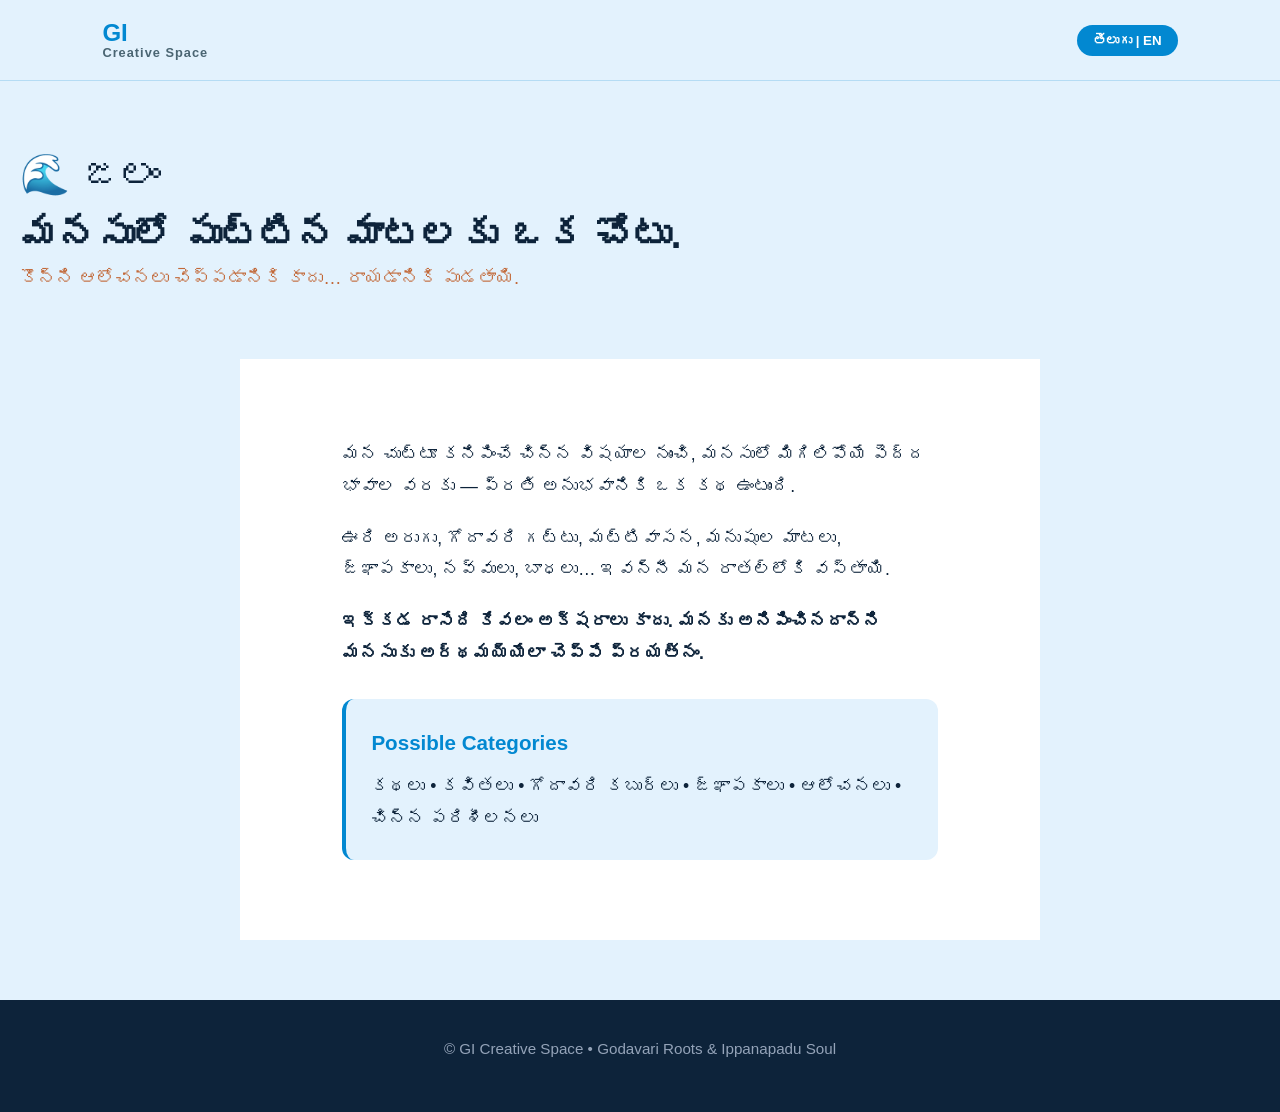
<file: pages/writings.html>
<!DOCTYPE html>
<html lang="te">
<head>
    <meta charset="UTF-8">
    <meta name="viewport" content="width=device-width, initial-scale=1.0">
    <title id="page-title">GI.Writings - జలం | GI Creative Space</title>
    <link rel="stylesheet" href="../assets/css/styles.css">
    <link rel="stylesheet" href="../assets/css/home.css">
</head>
<body>
    <header>
        <div class="brand-logo">GI <span>Creative Space</span></div>
        <nav>
            <ul id="nav-menu">
                <!-- Dynamic Menu -->
            </ul>
        </nav>
        <button class="lang-switch" id="langToggleBtn">తెలుగు | EN</button>
    </header>

    <section class="hero-section" style="padding: 70px 20px;">
        <span id="page-element" style="font-size: 2.5rem;">🌊 జలం</span>
        <h1 id="page-heading" style="margin-top: 15px; font-size: 2.4rem;">మనసులో పుట్టిన మాటలకు ఒక చోటు.</h1>
        <p id="page-sub" style="font-size: 1.15rem; margin-top: 10px; color: var(--bridge-stone);">కొన్ని ఆలోచనలు చెప్పడానికి కాదు… రాయడానికి పుడతాయి.</p>
    </section>

    <section class="worlds-section" style="max-width: 800px; margin: 0 auto; line-height: 1.8; font-size: 1.1rem; color: var(--text-dark);">
        <p id="page-p1" style="margin-bottom: 20px;">మన చుట్టూ కనిపించే చిన్న విషయాల నుంచి, మనసులో మిగిలిపోయే పెద్ద భావాల వరకు — ప్రతి అనుభవానికి ఒక కథ ఉంటుంది.</p>
        <p id="page-p2" style="margin-bottom: 20px;">ఊరి అరుగు, గోదావరి గట్టు, మట్టివాసన, మనుషుల మాటలు, జ్ఞాపకాలు, నవ్వులు, బాధలు… ఇవన్నీ మన రాతల్లోకి వస్తాయి.</p>
        <p id="page-p3" style="margin-bottom: 30px;"><strong>ఇక్కడ రాసేది కేవలం అక్షరాలు కాదు. మనకు అనిపించినదాన్ని మనసుకు అర్థమయ్యేలా చెప్పే ప్రయత్నం.</strong></p>
        
        <div style="background: var(--bg-sky); padding: 25px; border-radius: 12px; border-left: 4px solid var(--river-blue); margin-top: 30px;">
            <h3 id="box-title" style="margin-bottom: 10px; color: var(--river-blue);">Possible Categories</h3>
            <p id="box-text">కథలు • కవితలు • గోదావరి కబుర్లు • జ్ఞాపకాలు • ఆలోచనలు • చిన్న పరిశీలనలు</p>
        </div>
    </section>

    <footer style="margin-top: 60px;">
        <p>© GI Creative Space • Godavari Roots & Ippanapadu Soul</p>
    </footer>

    <!-- Scripts -->
    <script src="../assets/js/site-data.js"></script>
    <script>
        document.addEventListener("DOMContentLoaded", () => {
            let currentLang = "telugu";
            const langToggleBtn = document.getElementById("langToggleBtn");

            const pageTitle = document.getElementById("page-title");
            const navMenu = document.getElementById("nav-menu");
            const pageElement = document.getElementById("page-element");
            const pageHeading = document.getElementById("page-heading");
            const pageSub = document.getElementById("page-sub");
            const pageP1 = document.getElementById("page-p1");
            const pageP2 = document.getElementById("page-p2");
            const pageP3 = document.getElementById("page-p3");
            const boxTitle = document.getElementById("box-title");
            const boxText = document.getElementById("box-text");

            function updateContent() {
                const c = siteData.pagesContent.writings;
                const menuItems = siteData.nav.menu[currentLang];
                
                // Nav Menu (Home, Water, Fire, Earth, Air, Space mapping relative paths)
                const links = ["../index.html", "writings.html", "devotional.html", "education.html", "media.html", "space.html"];
                navMenu.innerHTML = menuItems.map((item, index) => `<li><a href="${links[index]}" ${index === 1 ? 'style="color: var(--river-blue); font-weight:600;"' : ''}>${item}</a></li>`).join("");

                pageTitle.textContent = c.title[currentLang] + " | GI Creative Space";
                pageElement.textContent = c.element[currentLang];
                pageHeading.textContent = c.heading[currentLang];
                pageSub.textContent = c.sub[currentLang];
                pageP1.textContent = c.p1[currentLang];
                pageP2.textContent = c.p2[currentLang];
                pageP3.innerHTML = `<strong>${currentLang === "telugu" ? "ఇక్కడ రాసేది కేవలం అక్షరాలు కాదు. మనకు అనిపించినదాన్ని మనసుకు అర్థమయ్యేలా చెప్పే ప్రయత్నం." : "What is written here is not just letters. It is an effort to convey what we feel in a way the heart understands."}</strong>`;
                boxTitle.textContent = c.boxTitle[currentLang];
                boxText.textContent = c.boxText[currentLang];

                langToggleBtn.textContent = currentLang === "telugu" ? "తెలుగు | EN" : "English | TE";
            }

            langToggleBtn.addEventListener("click", () => {
                currentLang = currentLang === "telugu" ? "english" : "telugu";
                updateContent();
            });

            updateContent();
        });
    </script>
</body>
</html>
</file>
<file: assets/css/styles.css>
:root {
  --bg-sky: #E3F2FD;
  --river-blue: #0288D1;
  --river-surface: #B3E5FC;
  --bridge-stone: #C26838;
  --text-dark: #0D233A;
  --text-muted: #4A6572;
  --card-bg: rgba(255, 255, 255, 0.9);
  --card-border: rgba(2, 136, 209, 0.2);
}

* {
  margin: 0;
  padding: 0;
  box-sizing: border-box;
  font-family: 'Segoe UI', Tahoma, Geneva, Verdana, sans-serif;
}

body {
  background-color: var(--bg-sky);
  color: var(--text-dark);
  min-height: 100vh;
  overflow-x: hidden;
}

/* Premium Header & Navigation */
header {
  display: flex;
  justify-content: space-between;
  align-items: center;
  padding: 20px 8%;
  background: rgba(227, 242, 253, 0.95);
  backdrop-filter: blur(10px);
  position: sticky;
  top: 0;
  z-index: 1000;
  border-bottom: 1px solid var(--card-border);
}

.brand-logo {
  font-weight: bold;
  font-size: 1.5rem;
  color: var(--river-blue);
  line-height: 1.1;
}

.brand-logo span {
  display: block;
  font-size: 0.8rem;
  color: var(--text-muted);
  letter-spacing: 1px;
}

nav ul {
  display: flex;
  list-style: none;
  gap: 35px;
  align-items: center;
  margin: 0;
  padding: 0;
}

nav ul li {
  position: relative;
}

nav ul li a {
  text-decoration: none;
  color: var(--text-dark);
  font-weight: 500;
  font-size: 1.05rem;
  transition: color 0.3s ease;
  padding: 10px 0;
  display: block;
}

nav ul li a:hover {
  color: var(--river-blue);
}

/* Premium Viswam Dropdown Styling */
.dropdown > a::after {
  content: " ▾";
  font-size: 0.8rem;
  opacity: 0.7;
  transition: transform 0.3s ease;
}

.dropdown:hover > a::after {
  transform: rotate(180deg);
}

.dropdown-box {
  position: absolute;
  top: 120%;
  left: 50%;
  transform: translateX(-50%) translateY(15px);
  background: rgba(227, 242, 253, 0.95);
  backdrop-filter: blur(12px);
  min-width: 160px;
  border-radius: 14px;
  box-shadow: 0 15px 35px rgba(2, 136, 209, 0.15);
  border: 1px solid rgba(2, 136, 209, 0.2);
  padding: 8px 0;
  opacity: 0;
  visibility: hidden;
  transition: all 0.4s cubic-bezier(0.16, 1, 0.3, 1);
  z-index: 1100;
}

.dropdown:hover .dropdown-box,
.dropdown.active .dropdown-box {
  opacity: 1;
  visibility: visible;
  transform: translateX(-50%) translateY(0);
}

.dropdown-box a {
  padding: 10px 20px;
  color: var(--text-dark);
  font-size: 0.95rem;
  font-weight: 500;
  text-align: center;
  white-space: nowrap;
  transition: all 0.25s ease;
}

.dropdown-box a:hover {
  background: var(--river-blue);
  color: #ffffff;
  padding-left: 24px;
  padding-right: 24px;
}

.lang-switch {
  background: var(--river-blue);
  color: #fff;
  border: none;
  padding: 8px 16px;
  border-radius: 20px;
  cursor: pointer;
  font-weight: 600;
  transition: background 0.3s ease;
}

.lang-switch:hover {
  background: var(--bridge-stone);
}
</file>
<file: assets/css/home.css>
/* Worlds Grid Section */
.worlds-section {
    padding: 80px 8%;
    background: #fff;
}

.section-title {
    text-align: center;
    margin-bottom: 50px;
}

.section-title h2 {
    font-size: 2.2rem;
    color: var(--text-dark);
    margin-bottom: 10px;
}

.section-title p {
    color: var(--text-muted);
    font-size: 1.1rem;
}

.worlds-grid {
    display: grid;
    grid-template-columns: repeat(auto-fit, minmax(220px, 1fr));
    gap: 25px;
}

.world-card {
    background: var(--bg-sky);
    border: 1px solid var(--card-border);
    padding: 30px 20px;
    border-radius: 16px;
    text-align: center;
    text-decoration: none;
    transition: all 0.3s ease;
    box-shadow: 0 4px 15px rgba(2, 136, 209, 0.05);
}

.world-card:hover {
    transform: translateY(-5px);
    background: var(--river-surface);
    border-color: var(--river-blue);
    box-shadow: 0 10px 25px rgba(2, 136, 209, 0.15);
}

.world-element {
    font-size: 1.5rem;
    margin-bottom: 10px;
    display: block;
}

.world-card h3 {
    font-size: 1.3rem;
    color: var(--text-dark);
    margin-bottom: 10px;
}

.world-card p {
    font-size: 0.95rem;
    color: var(--text-muted);
    line-height: 1.4;
}

/* Roots Section */
.roots-section {
    padding: 90px 8%;
    text-align: center;
    background: linear-gradient(135deg, var(--river-surface) 0%, var(--bg-sky) 100%);
    border-top: 1px solid var(--card-border);
    border-bottom: 1px solid var(--card-border);
}

.roots-content max-width {
    max-width: 700px;
    margin: 0 auto;
}

.roots-content h2 {
    font-size: 2.2rem;
    color: var(--bridge-stone);
    margin-bottom: 15px;
}

.roots-content p {
    font-size: 1.2rem;
    color: var(--text-dark);
    line-height: 1.6;
    max-width: 650px;
    margin: 0 auto;
}

/* Footer */
footer {
    background: var(--text-dark);
    color: #fff;
    text-align: center;
    padding: 40px 20px;
}

footer h3 {
    color: var(--river-surface);
    font-size: 1.4rem;
    margin-bottom: 5px;
}

footer p {
    color: #94a3b8;
    font-size: 0.95rem;
    margin-bottom: 15px;
}

.copyright {
    font-size: 0.85rem;
    border-top: 1px solid rgba(255, 255, 255, 0.1);
    padding-top: 15px;
    margin-top: 20px;
}
</file>
<file: assets/css/entrance.css>
/* Entrance Specific Styles */
.entrance-body {
    background: linear-gradient(135deg, var(--bg-sky) 0%, var(--river-surface) 50%, #ffffff 100%);
    min-height: 100vh;
    display: flex;
    justify-content: center;
    align-items: center;
    margin: 0;
    overflow: hidden;
}

.entrance-container {
    text-align: center;
    padding: 40px 20px;
    max-width: 700px;
    animation: fadeIn 1.2s ease-in-out;
}

.entrance-brand h1 {
    font-size: 4rem;
    color: var(--river-blue);
    font-weight: 800;
    letter-spacing: 2px;
    margin-bottom: 0;
    text-shadow: 0 4px 15px rgba(2, 136, 209, 0.2);
}

.entrance-brand h2 {
    font-size: 1.5rem;
    color: var(--text-muted);
    letter-spacing: 4px;
    text-transform: uppercase;
    margin-bottom: 30px;
    font-weight: 600;
}

.entrance-content {
    background: var(--card-bg);
    padding: 35px 30px;
    border-radius: 20px;
    border: 1px solid var(--card-border);
    box-shadow: 0 10px 30px rgba(2, 136, 209, 0.1);
    backdrop-filter: blur(10px);
    margin-bottom: 40px;
}

.main-thought {
    font-size: 2rem;
    color: var(--text-dark);
    margin-bottom: 15px;
    font-weight: 700;
}

.sub-thought {
    font-size: 1.2rem;
    color: var(--bridge-stone);
    font-weight: 600;
    margin-bottom: 15px;
}

.description {
    font-size: 1rem;
    color: var(--text-muted);
    line-height: 1.6;
}

.enter-btn {
    display: inline-block;
    background: var(--bridge-stone);
    color: #fff;
    padding: 14px 35px;
    font-size: 1.1rem;
    font-weight: 600;
    text-decoration: none;
    border-radius: 30px;
    box-shadow: 0 5px 20px rgba(194, 104, 56, 0.4);
    transition: all 0.3s ease;
}

.enter-btn:hover {
    background: #a9552b;
    transform: translateY(-3px);
    box-shadow: 0 8px 25px rgba(194, 104, 56, 0.5);
}

@keyframes fadeIn {
    from {
        opacity: 0;
        transform: translateY(20px);
    }
    to {
        opacity: 1;
        transform: translateY(0);
    }
}

/* Responsive */
@media(max-width: 768px) {
    .entrance-brand h1 {
        font-size: 3rem;
    }
    .main-thought {
        font-size: 1.6rem;
    }
    .entrance-container {
        padding: 20px;
    }
}
</file>
